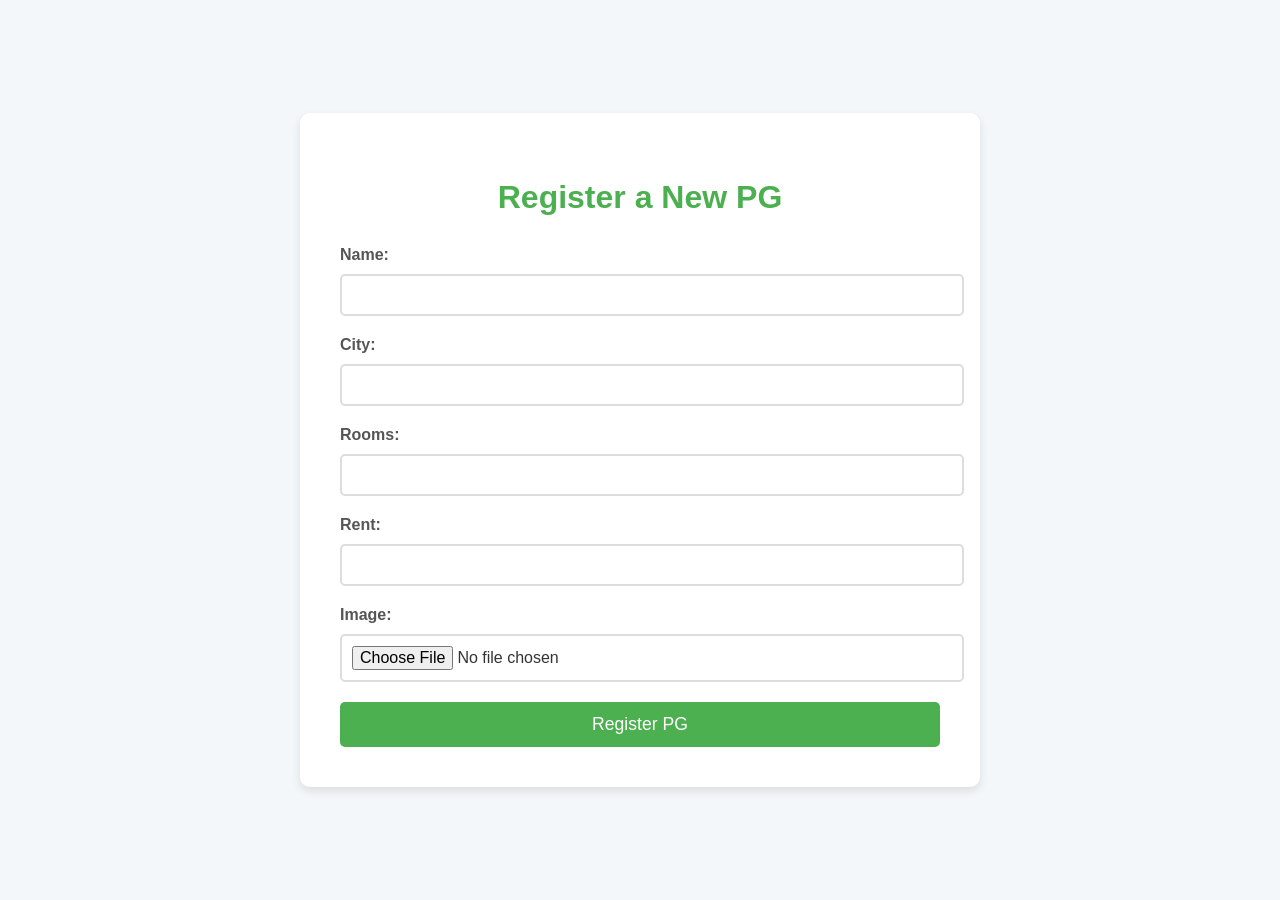
<file: tanu_pg/templates/register_pg.html>
<!DOCTYPE html>
<html lang="en">
<head>
    <meta charset="UTF-8">
    <title>Register PG</title>
    <style>
        /* General styles */
        body {
            font-family: 'Arial', sans-serif;
            background-color: #f4f7fa;
            color: #333;
            margin: 0;
            padding: 0;
            display: flex;
            justify-content: center;
            align-items: center;
            height: 100vh;
        }

        /* Container */
        .container {
            background-color: #fff;
            width: 100%;
            max-width: 600px;
            padding: 40px;
            border-radius: 10px;
            box-shadow: 0 4px 10px rgba(0, 0, 0, 0.1);
            transition: transform 0.3s ease-in-out;
        }

        /* Form Title */
        h2 {
            text-align: center;
            color: #4CAF50;
            font-size: 2rem;
            margin-bottom: 30px;
        }

        /* Form input styling */
        label {
            font-weight: bold;
            color: #555;
        }

        input[type="text"], input[type="number"], input[type="file"] {
            width: 100%;
            padding: 10px;
            margin: 10px 0 20px;
            border: 2px solid #ddd;
            border-radius: 5px;
            font-size: 1rem;
            transition: all 0.3s ease;
        }

        input[type="text"]:focus, input[type="number"]:focus {
            border-color: #4CAF50;
            outline: none;
        }

        /* Button styling */
        button {
            background-color: #4CAF50;
            color: white;
            padding: 12px 25px;
            border: none;
            border-radius: 5px;
            font-size: 1.1rem;
            cursor: pointer;
            transition: background-color 0.3s ease;
            width: 100%;
        }

        button:hover {
            background-color: #45a049;
        }

        /* Input hover effect */
        input[type="text"]:hover, input[type="number"]:hover, input[type="file"]:hover {
            border-color: #4CAF50;
        }

        /* Submit button hover */
        button:hover {
            transform: scale(1.05);
        }

        /* Form transition effect */
        .container:hover {
            transform: translateY(-5px);
        }

        /* Responsive design */
        @media (max-width: 768px) {
            .container {
                padding: 20px;
            }
        }

    </style>
</head>
<body>
    <div class="container">
        <h2>Register a New PG</h2>
        <form method="POST" enctype="multipart/form-data">
            <label for="name">Name:</label><br>
            <input type="text" name="name" id="name" required><br>
            
            <label for="city">City:</label><br>
            <input type="text" name="city" id="city" required><br>
            
            <label for="rooms">Rooms:</label><br>
            <input type="number" name="rooms" id="rooms" required><br>
            
            <label for="rent">Rent:</label><br>
            <input type="number" name="rent" id="rent" required><br>
            
            <label for="image">Image:</label><br>
            <input type="file" name="image" id="image" accept="image/*"><br>
            
            <button type="submit">Register PG</button>
        </form>
    </div>
</body>
</html>
</file>
